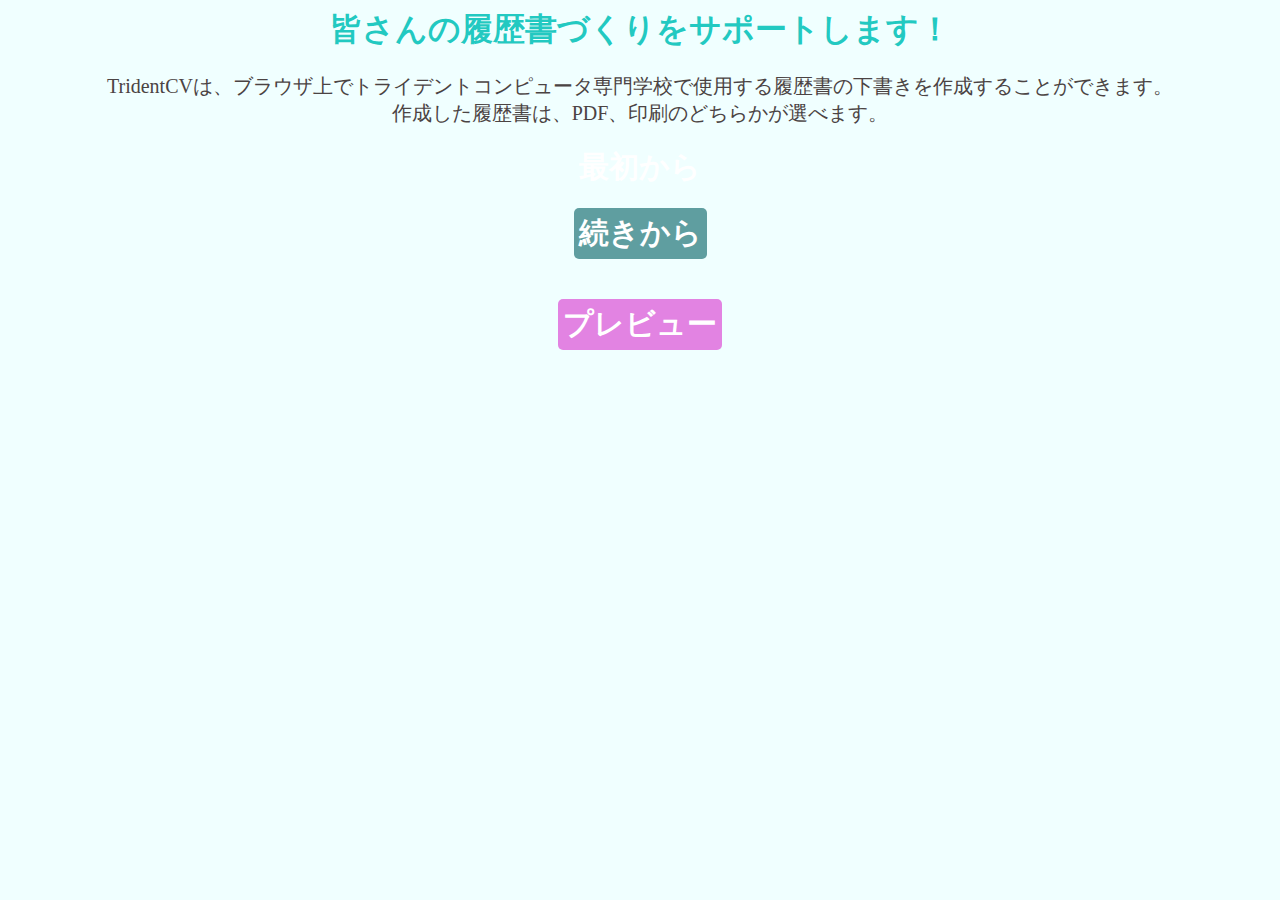
<file: hp.html>
<!DOCTYPE >
<html lang="ja">
  <head>
    <meta charset="utf-8" />
    <meta name="robots" content="noindex,nofollow">
    <!-- クローラーがコンテンツを収集しない -->
    <title>TridentCV</title>
    <link href="main.css" rel="stylesheet" />
    <link rel="icon" type="image/x-icon" href="patora/patora10.png" />
    <!-- ファビコン -->
    <!-- https://techacademy.jp/magazine/30972 -->
  </head>
  <body>
    <div>
      <!-- <img src="patora/patora10.png" alt="パトラ" title="パトラ" /> -->
      <!-- https://techacademy.jp/magazine/5827 -->
      <h1 class="midashi">皆さんの履歴書づくりをサポートします！</h1>
    </div>

    <div class="hosoku_d">
      <p class="hosoku">
        TridentCVは、ブラウザ上でトライデントコンピュータ専門学校で使用する履歴書の下書きを作成することができます。</br>
        作成した履歴書は、PDF、印刷のどちらかが選べます。
      </p>
    </div>

    <div class="link">
      <div class="saisyo">
        <a class="link_saisyo" href="rirekisyo.html#profile_layout">最初から</a>

        <!-- リンク先のID指定 -->
        <!-- https://www.tagindex.com/html_tag/link/a_url_id.html -->
      </div>
      <div class="tuzuki">
        <a class="link_tuzuki" href="rirekisyo.html#sikaku_layout">続きから</a>
      </div>
      <div class="preview">
        <a class="link_preview" href="rirekisyo.html#preview_layout"
          >プレビュー</a
        >
      </div>
    </div>
    <script src="text.js"></script>
  </body>
</html>
</file>
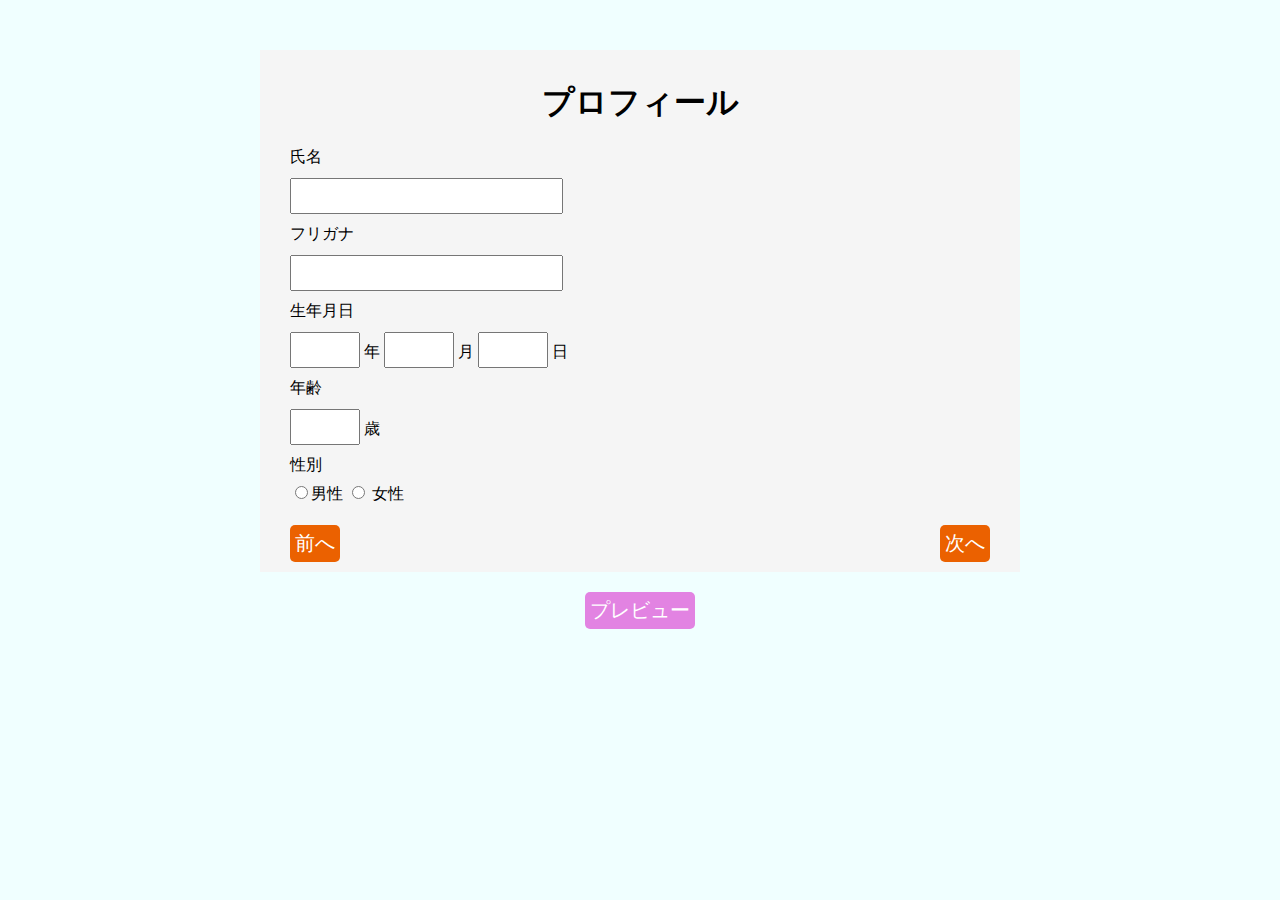
<file: rirekisho.html>
<!DOCTYPE >
<html lang="ja">
  <head>
    <meta charset="utf-8" />
    <title>TridentCV</title>
    <link href="main.css" rel="stylesheet" />
    <link rel="icon" type="image/x-icon" href="patora/patora10.png" />
    <!-- ファビコン -->
    <!-- https://techacademy.jp/magazine/30972 -->
  </head>
  <body>
    <div class="rirekisyo">
      <div class="card">
        <!-- ★プロフィール画面 -->
        <div id="profile_card">
          <div class="profile_header">
            <h1 class="profile_layout">プロフィール</h1>
          </div>
          <form name="profile_form" action="" method="POST">
            <div class="simei">氏名</div>
            <div class="simei_edit">
              <input type="text" name="simei" value="" />
            </div>
            <div class="furigana">フリガナ</div>
            <div class="firagana_edit">
              <input type="text" name="furigana" value="" />
            </div>
            <div class="seinenngappi">生年月日</div>
            <div class="seinenngappi_edit">
              <input type="number" name="toshi" value="" />
              <span>年</span>
              <input type="number" name="tuki" value="" />
              <span>月</span>
              <input type="number" name="hi" value="" />
              <span>日</span>
            </div>
            <div class="nennrei">年齢</div>
            <div class="nennrei_edit">
              <input type="number" name="nennrei" value="" />
              <span>歳</span>
            </div>
            <div class="seibetu">性別</div>
            <div class="seibetu_radio">
              <input type="radio" name="seibetu" value="" />男性
              <input type="radio" name="seibetu" value="" />
              女性
            </div>
            <!-- ラジオボタン -->
            <!-- https://techacademy.jp/magazine/5867 -->
          </form>
        </div>

        <!-- ★住所画面 -->
        <div id="juusho_card">
          <div class="juusho_header">
            <h1 class="juusho_layout">住所</h1>
          </div>
          <form name="juusho_form" action="" method="POST">
            <div class="yuubin">郵便番号</div>
            <div class="yuubin_edit">
              <input type="tel" name="yuubin" value="" />
            </div>
            <div class="todoufuken">都道府県・市区町村・番地</div>
            <div class="todouh fuken_edit">
              <input type="text" name="todouhuken" value="" />
            </div>
            <div class="juusho_furigana">住所フリガナ</div>
            <div class="juusho_furigana_edit">
              <input type="text" name="juusho_furigana" value="" />
            </div>
          </form>
        </div>

        <!-- ★連絡先画面 -->
        <div id="rennrakusaki_card">
          <div class="rennrakusaki_header">
            <h1 class="rennrakusaki_layout">連絡先</h1>
          </div>
          <form name="rennrakusaki_form" action="" method="POST">
            <div class="dennwa">電話番号</div>
            <div class="dennwa_edit">
              <input type="number" name="dennwa_1" value="" />
              <span>-</span>
              <input type="number" name="dennwa_2" value="" />
              <span>-</span>
              <input type="number" name="dennwa_3" value="" />
            </div>
            <div class="e-mail">e-mail</div>
            <div class="e-mail_edit">
              <input type="email" name="e-mail" value="" />
            </div>
            <div class="reigai">上記以外の連絡先</div>
            <div class="dennwa_edit">
              <input type="number" name="dennwa_r1" value="" />
              <span>-</span>
              <input type="number" name="dennwa_r2" value="" />
              <span>-</span>
              <input type="number" name="dennwa_r3" value="" />
            </div>
            <div class="e-mail">e-mail</div>
            <div class="e-mail_edit">
              <input type="email" name="e-mail_r" value="" />
            </div>
          </form>
        </div>

        <!-- ★学歴画面 -->
        <div id="gakureki_card">
          <div class="gakureki_header">
            <h1 class="bakureki_layout">学歴</h1>
            <form name="gakureki_form" action="" method="POST"></form>
          </div>
        </div>

        <!-- ★好きな科目画面 -->
        <div id="kamoku_card">
          <div class="kamoku_header">
            <h1 class="kamoku_layout">好きな科目</h1>
            <form name="kamoku_form" action="" method="POST"></form>
          </div>
        </div>

        <!-- 趣味・特技画面 -->
        <div id="shumi_card">
          <div class="shumi_header">
            <h1 class="shumi_layout">趣味・特技</h1>
            <form name="shumi_form" action="" method="POST"></form>
          </div>
        </div>

        <!-- 私の特長画面 -->
        <div id="tokutyou_card">
          <div class="tokutyou_header">
            <h1 class="tokutyou_layout">学歴</h1>
            <form name="tokutyou_form" action="" method="POST"></form>
          </div>
        </div>

        <!-- ★学生生活を通じて得たこと画面 -->
        <div id="etakoto_card">
          <div class="etakoto_header">
            <h1 class="etakoto_layout">学生生活を通じて得たこと</h1>
            <form name="etakoto_form" action="" method="POST"></form>
          </div>
        </div>

        <!-- ★志望動機 -->
        <div id="douki_card">
          <div class="douki_header">
            <h1 class="douki_layout">学歴</h1>
            <form name="douki_form" action="" method="POST"></form>
          </div>
        </div>

        <!-- 免許・資格 -->
        <div id="shikaku_card">
          <div class="shikaku_header">
            <h1 class="shikaku_layout">免許・資格</h1>
            <form name="shikaku_form" action="" method="POST"></form>
          </div>
        </div>

        <!-- ★備考画面 -->
        <div id="bikou_card">
          <div class="bikou_header">
            <h1 class="bikou_layout">備考</h1>
          </div>
          <div class="kousei">
            <button class="kousei_button">校正</button>
          </div>
          <form name="bikou_form" action="" method="POST">
            <input type="textarea" class="row-5" name="bikouran" value="" />
          </form>
        </div>

        <!-- ★作成日画面 -->
        <div id="sakuseibi_card">
          <div class="sakuseibi_header">
            <h1 class="sakuseibi_layout">作成日</h1>
            <form name="sakuseibi_form" action="" method="POST"></form>
          </div>
        </div>

        <!-- ★最終確認画面 -->
        <div id="kakuninn_card">
          <div class="kakuninn_header">
            <h1 class="kakuninn_layout">最終確認</h1>
            <form name="kakuninn_form" action="" method="POST"></form>
          </div>
        </div>

        <!-- ★プレビュー画面 -->
        <div id="preview_card">
          <h1 class="preview_layout">プレビュー</h1>
        </div>

        <!-- 画面遷移用ボタン -->
        <div class="button_shift">
          <button class="before_button" type="button" onclick="before()">
            前へ
          </button>

          <button class="next_button" type="button" onclick="next()">
            次へ
          </button>
          <!-- ボタン -->
          <!-- https://code-kitchen.dev/html/button/ -->
        </div>
      </div>
      <div class="preview_shift">
        <button class="preview_button" type="button" onclick="preview()">
          プレビュー
        </button>
      </div>
    </div>
    <script src="text.js"></script>
  </body>
</html>
</file>
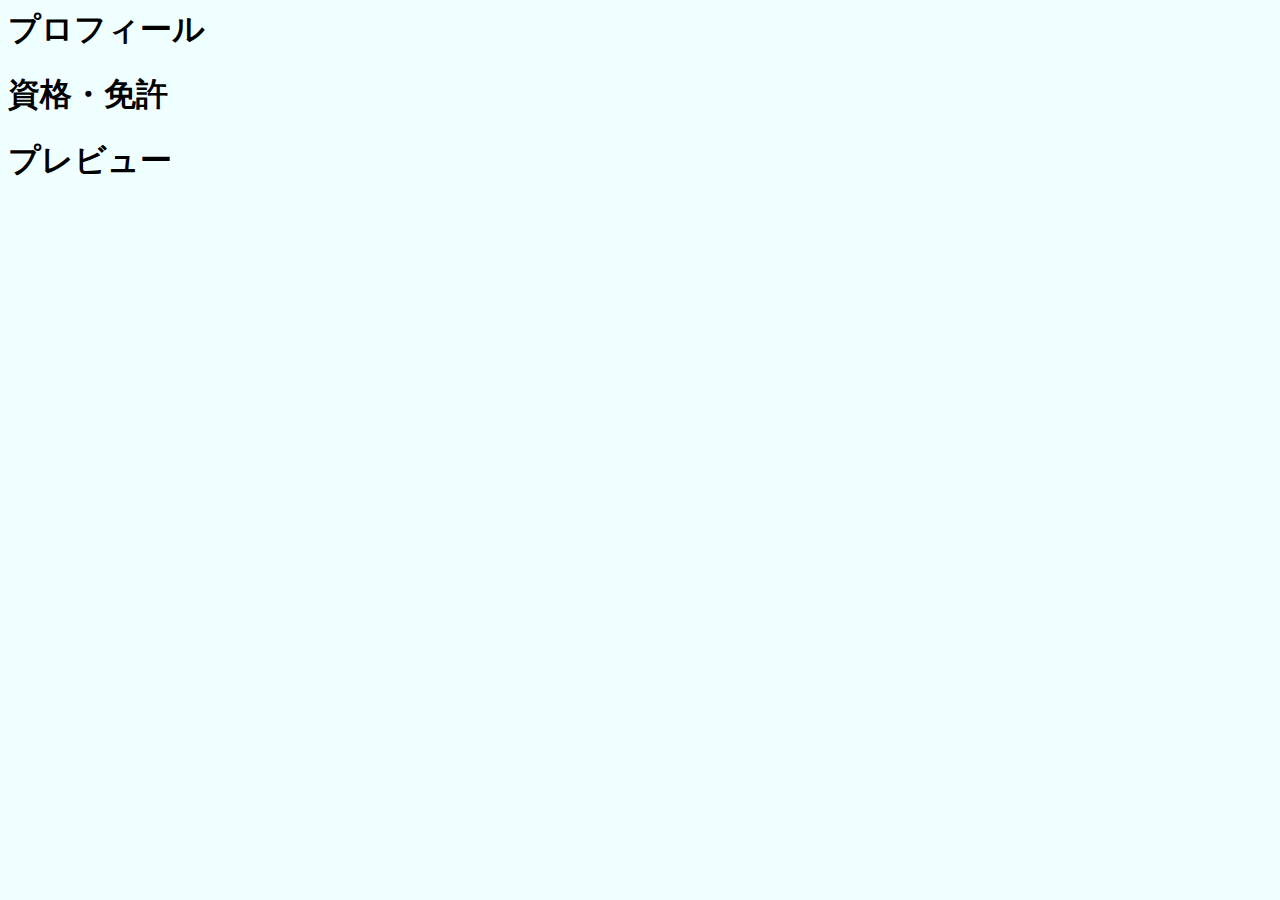
<file: rirekisyo.html>
<!DOCTYPE >
<html lang="ja">
  <head>
    <meta charset="utf-8" />
    <title>TridentCV</title>
    <link href="main.css" rel="stylesheet" />
  </head>
  <body>
    <div class="rirekisyo">
      <div class="profile_card">
        <h1 id="profile_layout">プロフィール</h1>
      </div>
      <div class="sikaku_card">
        <h1 id="sikaku_layout">資格・免許</h1>
      </div>
      <div class="preview_card">
        <h1 id="preview_layout">プレビュー</h1>
      </div>
    </div>
    <script type="text/javascript" src="text.js"></script>
  </body>
</html>
</file>
<file: main.css>
html {
  background-color: azure;
}

/* ★ hp.html */
.midashi {
  color: rgba(13, 196, 187, 0.918);
  text-align: center;
}

.link {
  /* background-color: rgb(243, 240, 240); */
  display: flex;
  flex-direction: column;

  /* flex-direction: column; 上から下へ垂直方向に配置。 */
  /* https://coliss.com/articles/build-websites/operation/css/css3-flexbox-properties-by-scotch.html */
  align-items: center;
}

.hosoku {
  display: block;
  text-align: center;
  font-size: 20px;
  color: rgb(75, 67, 67);
}

a {
  font-size: 30px;
  text-decoration: none;
  color: rgb(255, 255, 255);
  font-weight: 900;
  /* font-weight 基本700 */
  /* 下線を消す */
  /*  */
  /* https://webliker.info/04303/ */
}

.saisho {
  background-color: #eb6100;
  border-radius: 5px;
  padding: 5px;
  margin: 20px;
}

/* .link_saisyo {
  border-bottom: solid 5px #cc5907;
} */
/* ボタンを立体的に見せる */

.tuzuki {
  background-color: cadetblue;
  border-radius: 5px;
  padding: 5px;
  margin: 20px;
}

.preview {
  background-color: rgb(226, 131, 226);
  border-radius: 5px;
  padding: 5px;
  margin: 20px;
}

/* ★ rirekisyo.html */

.card {
  /* margin-top: 50px;
  margin-left: 100px;
  margin-right: 100px; */
  background-color: whitesmoke;
  padding: 10px;
  padding-left: 30px;
  padding-right: 30px;
  width: 700px;
  margin: auto;
  margin-top: 50px;
}

/* #preview_card,
#shikaku_card,
#profile_card {
  /* line-height: 400px; */
/* } */
/* line-heightとは
line-heightプロパティを使用すると、文章の行間の広さを設定することができます。 */
/* https://techacademy.jp/magazine/8615 */

/* #profile_card {
  width: 500px;
  height: 600px;
  margin: auto;
} */

.profile_layout,
.juusho_layout,
.rennrakusaki_layout,
.gakureki_layout,
.kamoku_layout,
.shumi_layout,
.tokutyou_layout,
.etakoto_layout,
.seikatu_layout,
.douki_layout,
.shikaku_layout,
.bikou_layout,
.sakuseibi_layout,
.kakuninn_layout,
.preview_layout {
  text-align: center;
}
/* テキスト中央配置 */
/* https://www.w3.org/Style/Examples/007/center.ja.html */

/* #profile_card { 
  display: none;
} */

/* #juusho_card {
  display: none;
}

#rennrakusaki_card {
  display: none;
}

#shikaku_card {
  display: none;
}

#preview_card {
  display: none;
}

#bikou_card {
  display: none;
} */

/* display: none; 非表示 */
/* https://allabout.co.jp/gm/gc/23973/#aa23973display */

.button_shift {
  display: flex;
  justify-content: space-between;
}
/* ボタン両端揃え */
/*https://maku77.github.io/web/layout/images-at-both-ends.html  */

.before_button,
.next_button {
  display: flex;
  justify-content: space-between;
  font-size: 20px;
  color: white;
  background-color: #eb6100;
  border-radius: 5px;
  padding: 5px;
  border: none;
}

.preview_button {
  font-size: 20px;
  color: white;
  background-color: rgb(226, 131, 226);
  border-radius: 5px;
  padding: 5px;
  border: none;

  margin-top: 20px;
}

.preview_shift {
  text-align: center;
}
/* border: none 枠線を消す */
/* border-radius 角を丸くする */
/* https://jajaaan.co.jp/css/button/ */

input {
  font-size: 20px;
  margin-top: 10px;
  margin-bottom: 10px;
}

input[type="text"] {
  line-height: 30px;
}

input[type="number"] {
  width: 70px;
  /* intput type=number の横幅 */
  text-align: center;
  line-height: 30px;
}

input[type="tel"] {
  text-align: center;
  line-height: 30px;
}

.row-5 {
  width: 700px;
  height: calc(1.3em * 5);
  line-height: 1.3;
}

input::-webkit-inner-spin-button,
input::-webkit-outer-spin-button {
  -webkit-appearance: none;
  margin: 0;
  -moz-appearance: textfield;
}
/* input type=number のスピンボタンを削除 */

/* input[type="textarea"] {
} */
</file>
